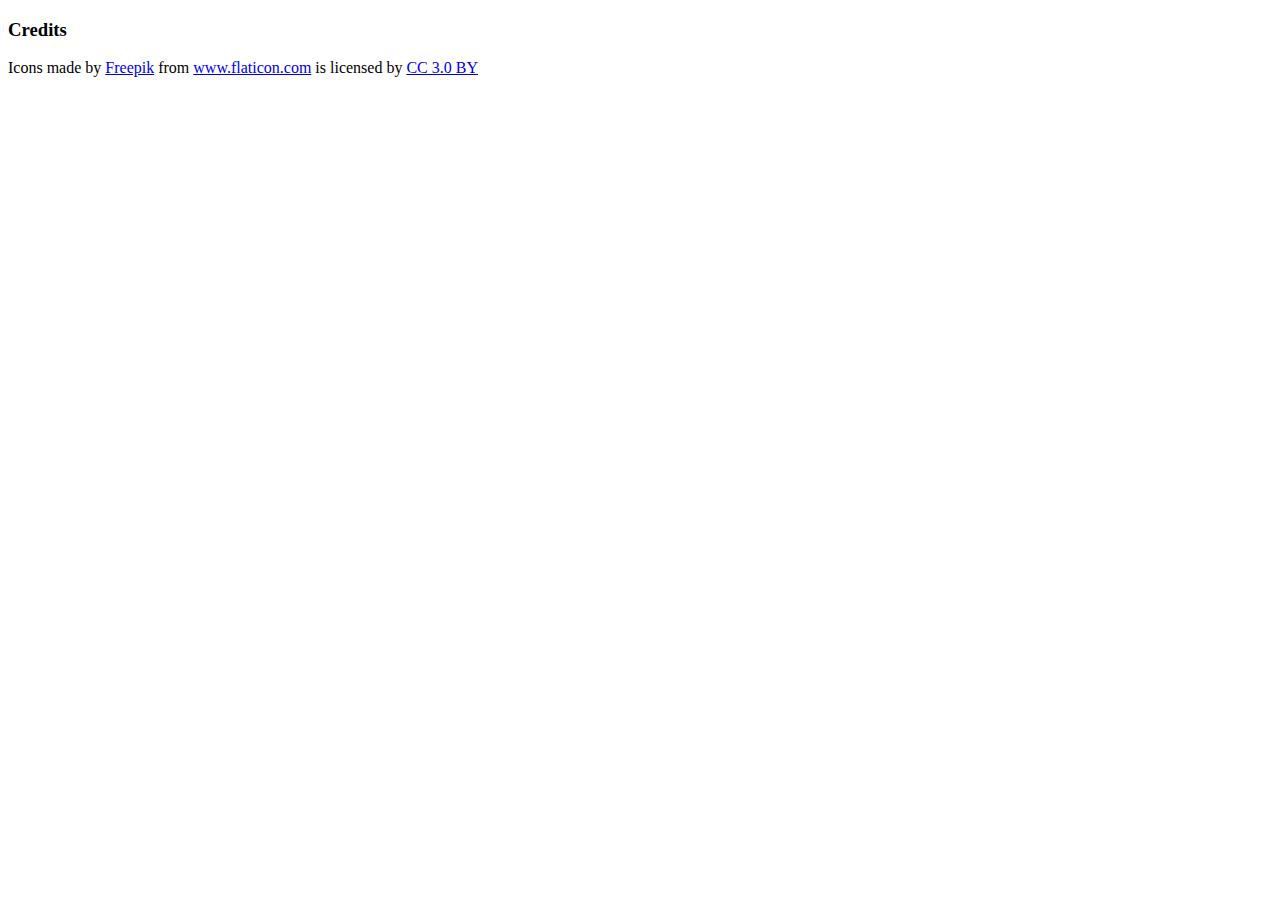
<file: CurriculumVitae/credits.html>
<!DOCTYPE html>
<html lang="en" dir="ltr">
  <head>
    <meta charset="utf-8">
    <title></title>
  </head>
  <body>
    <h3>Credits</h3>
<div>Icons made by <a href="https://www.freepik.com/"
  title="Freepik">Freepik</a>  from <a href="https://www.flaticon.com/"
  title="Flaticon">www.flaticon.com</a>  is licensed by
  <a href="http://creativecommons.org/licenses/by/3.0/"
  title="Creative Commons BY 3.0" target="_blank">CC 3.0 BY</a></div>
  </body>
</html>
</file>
